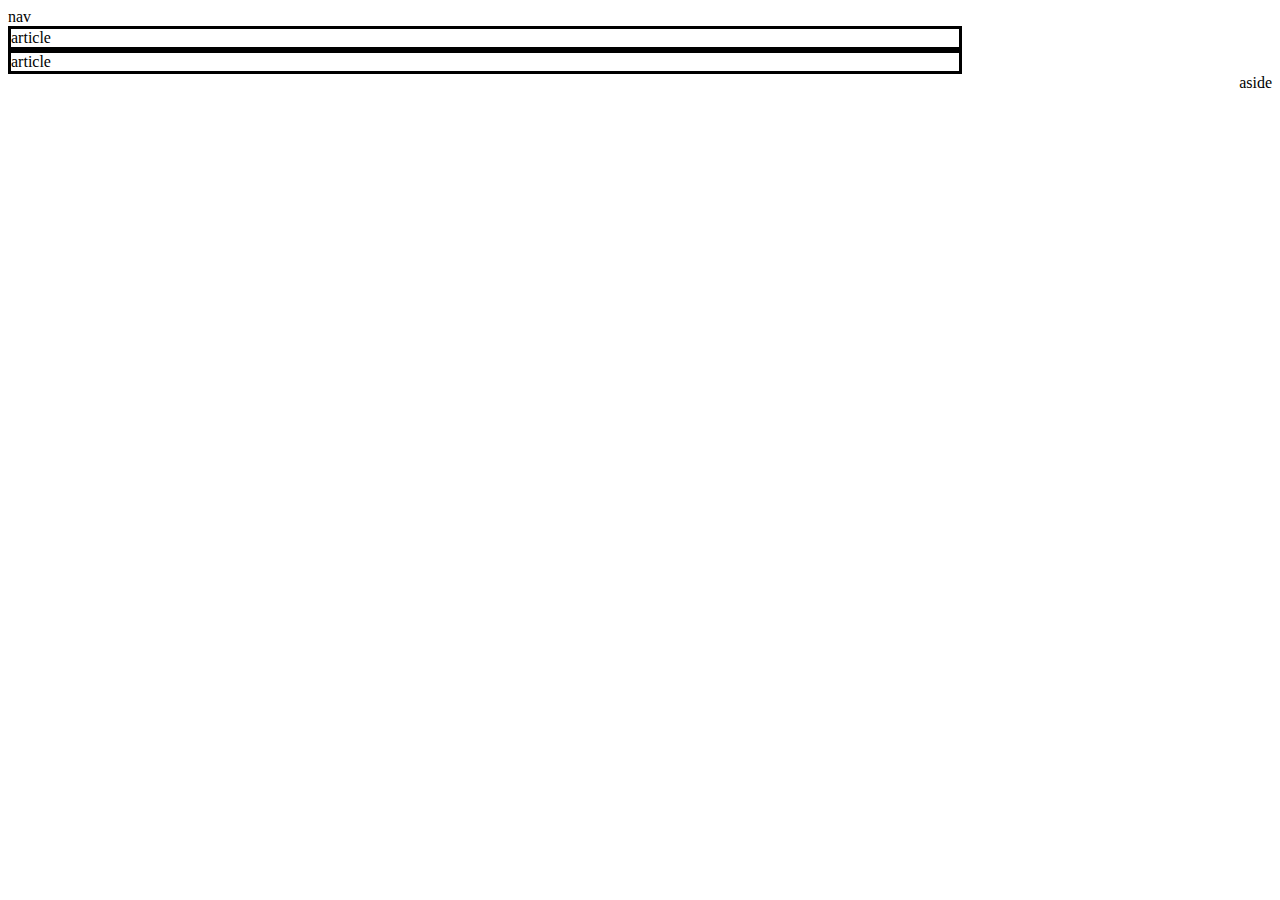
<file: index.html>
<!DOCTYPE html>
<html lang="en" dir="ltr">
  <head>
    <meta charset="utf-8">
    <meta name="viewport" content="width=device-width,initial-scale=1">
    <link rel="stylesheet" href="css\stylesheet.css">
    <title>structure</title>
  </head>
  <body>

    <!--header-->
    
<header>
<nav>
  nav
</nav>
</header>

<!--body-->

<main>
  <section>
    <article class="arti">
      article
    </article>
    <article class="arti">
      article
    </article>
  </section>
</main>

<!--side-->

<aside class="side">
aside
</aside>


  </body>
</html>
</file>
